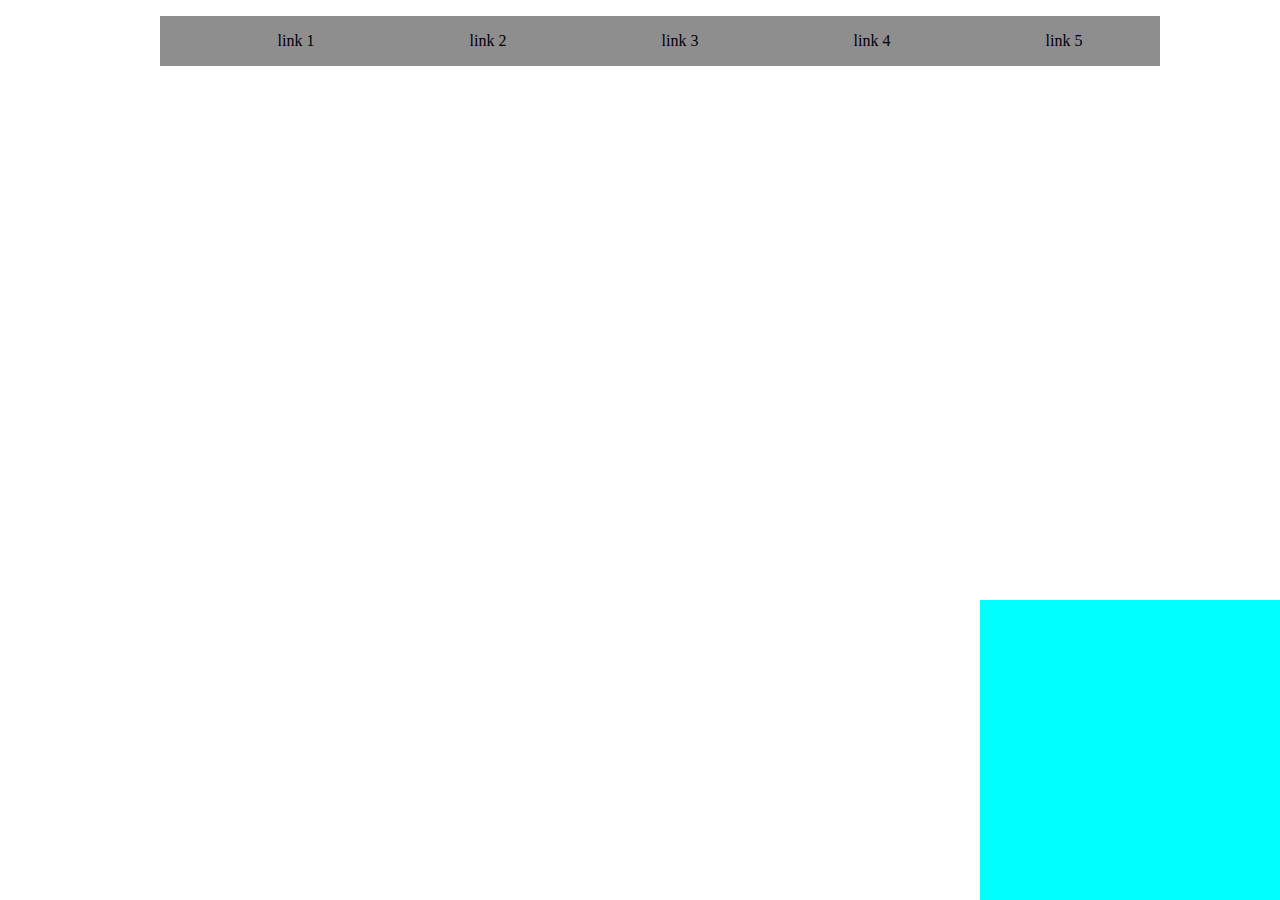
<file: flex.html>
<!DOCTYPE html>
<html lang="en">
<head>
    <meta charset="UTF-8">
    <title>Title</title>
    <link href="flex.css" type="text/css" rel="stylesheet">
</head>

<body>
<nav>
    <ul>
        <li>link 1</li>
        <li>link 2</li>
        <li>link 3</li>
        <li>link 4</li>
        <li>link 5</li>
    </ul>
</nav>

<div class="container">
    <div class="vierkant">

    </div>

</div>


</body>
</html>
</file>
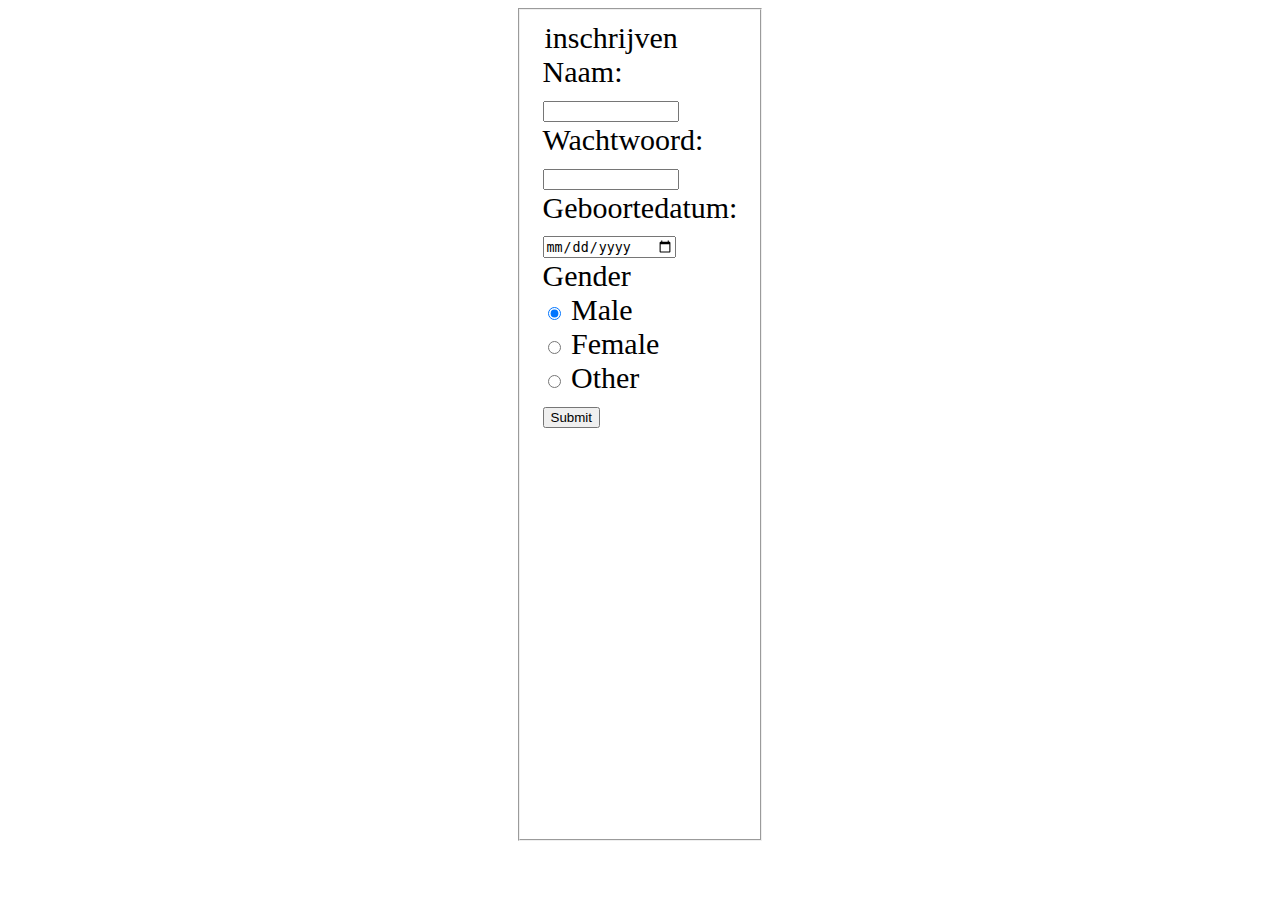
<file: input.html>
<!DOCTYPE html>
<html lang="en">
<head>
    <meta charset="UTF-8">
    <title>input</title>
    <link href="input.css" type="text/css" rel="stylesheet">
</head>
<body>
<form>
    <fieldset>
        <div class="formulier">
        <legend>inschrijven</legend>
        <label for="voornaam"> Naam:</label><br>
        <input type="text" id="voornaam"><br>
        <label for="wachtwoord"> Wachtwoord:</label><br>
        <input type="password" id="wachtwoord">

        <label for="leeftijd"> Geboortedatum:</label><br>
        <input type="date" id="leeftijd">
    </div>
        <label for="gender">Gender</label><br>
        <input type="radio" id="gender" value="male" checked> Male<br>
        <input type="radio" name="gender" value="female"> Female<br>
        <input type="radio" name="gender" value="other"> Other<br>
        <input type="submit"><br>
    </fieldset>
</form>

</body>
</html>
</file>
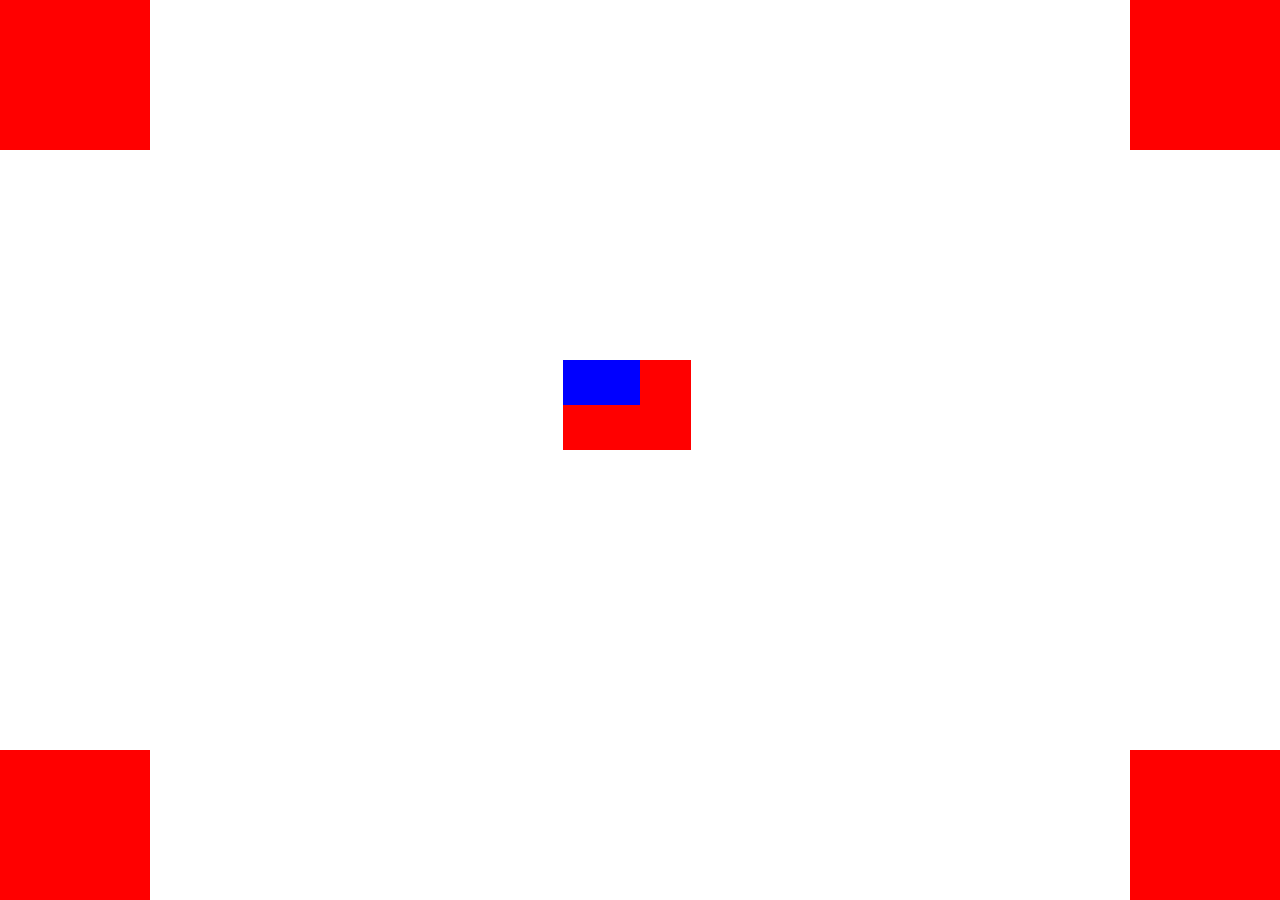
<file: linkjes.html>
<!DOCTYPE html>
<html lang="en">
<head>
    <meta charset="UTF-8">
    <title>Title</title>
    <link href="linkjes.css" rel="stylesheet" type="text/css">
</head>
<body>

<div class="vierkant1"></div>
<div class="vierkant2"></div>
<div class="vierkant3"></div>
<div class="vierkant4"></div>
<div class="vierkant5">
    <div class="vierkant6"></div>
</div>

</body>
</html>
</file>
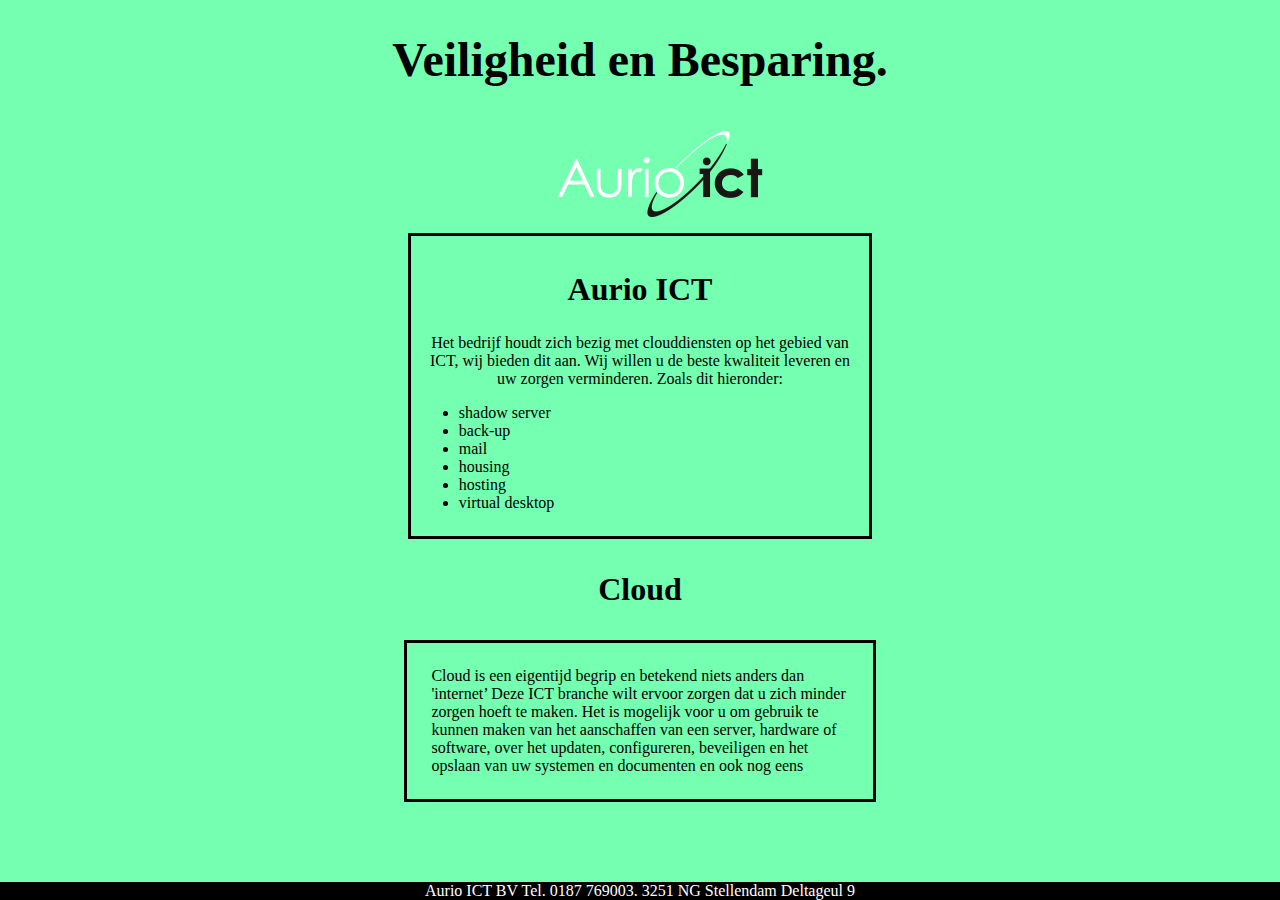
<file: nederlands.html>
<!DOCTYPE html>
<html lang="en">
<head>
    <meta charset="UTF-8">
    <title>Aurio ICT BV</title>
    <link href="nederlands.css" rel="stylesheet" type="text/css">
    <title>Aurio ICT BV</title>

</head>
<body class="body">
<h1>Veiligheid en Besparing.</h1>
<header class="top">
    <div class="foto">
        <img src="aurio.png">
    </div>
    <div class="begin   ">
        <h2>Aurio ICT</h2>
        <p>Het bedrijf houdt zich bezig met clouddiensten op het gebied van ICT, wij bieden dit aan. Wij willen u de
            beste kwaliteit leveren en uw zorgen verminderen. Zoals dit hieronder:</p>
        <nav>
            <ul>
                <li>shadow server</li>
                <li>back-up</li>
                <li>mail</li>
                <li>housing</li>
                <li>hosting</li>
                <li>virtual desktop</li>

            </ul>
        </nav>
    </div>
</header>
<h3>Cloud</h3>
<article>
    Cloud is een eigentijd begrip en betekend niets anders dan 'internet’
    Deze ICT branche wilt ervoor zorgen dat u zich minder zorgen hoeft te maken. Het is mogelijk voor u om gebruik te
    kunnen maken van het aanschaffen van een server, hardware of software, over het updaten, configureren, beveiligen en
    het opslaan van uw systemen en documenten en ook nog eens

</article>
<footer class="einde">
    Aurio ICT BV
    Tel. 0187 769003.
    3251 NG Stellendam Deltageul 9
</footer>
</body>

</html>
</file>
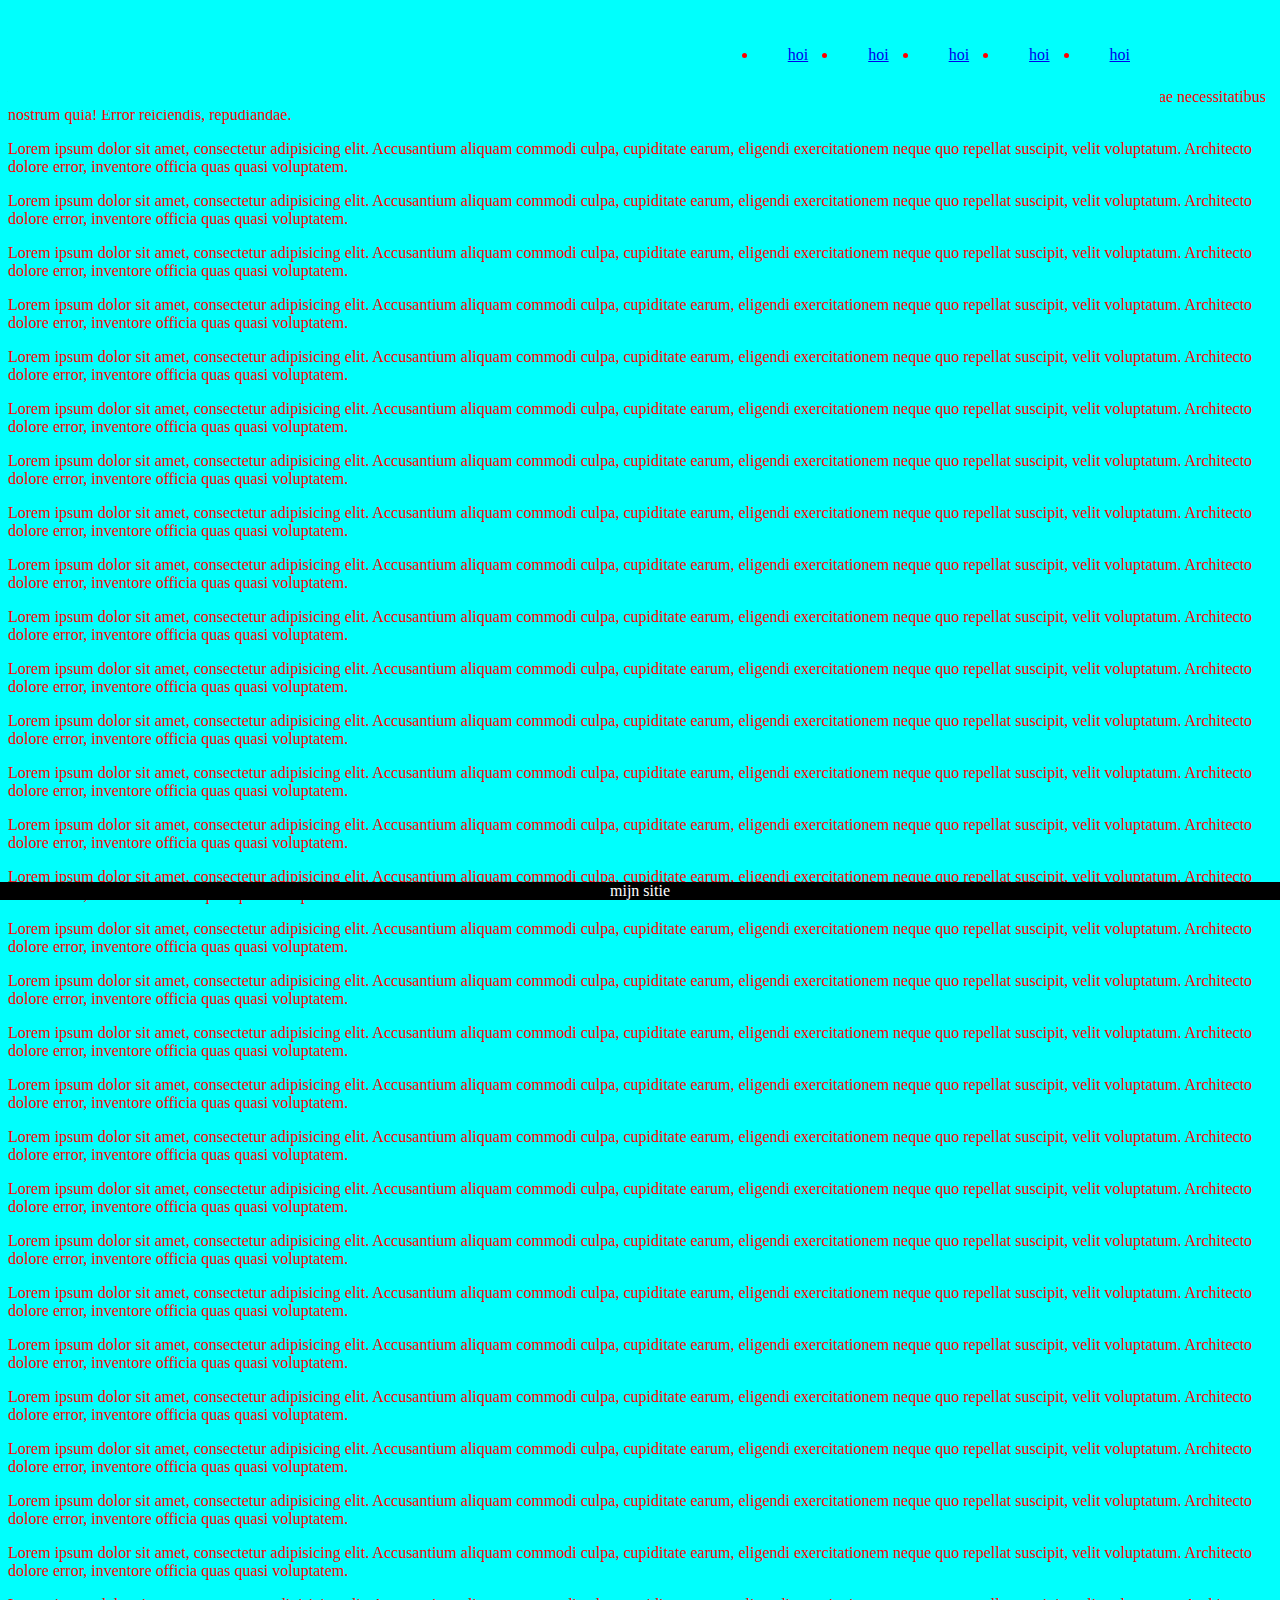
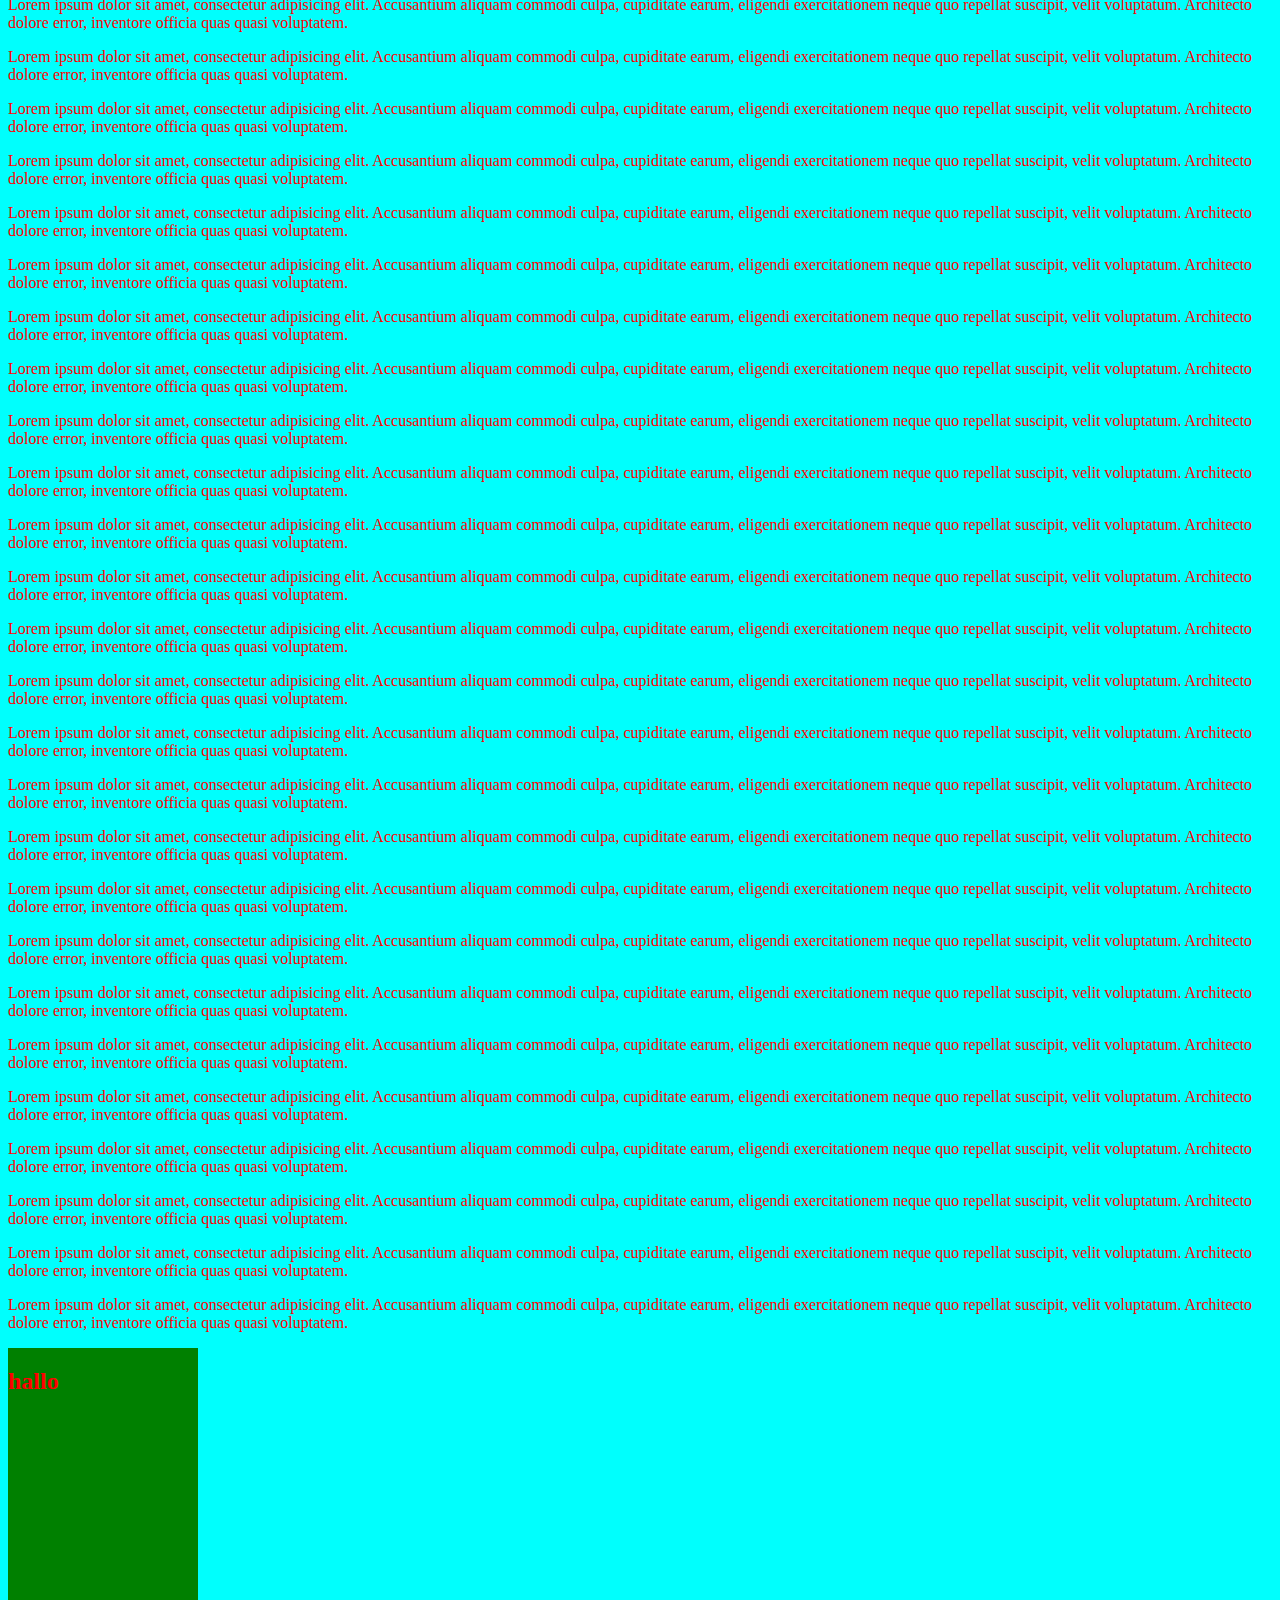
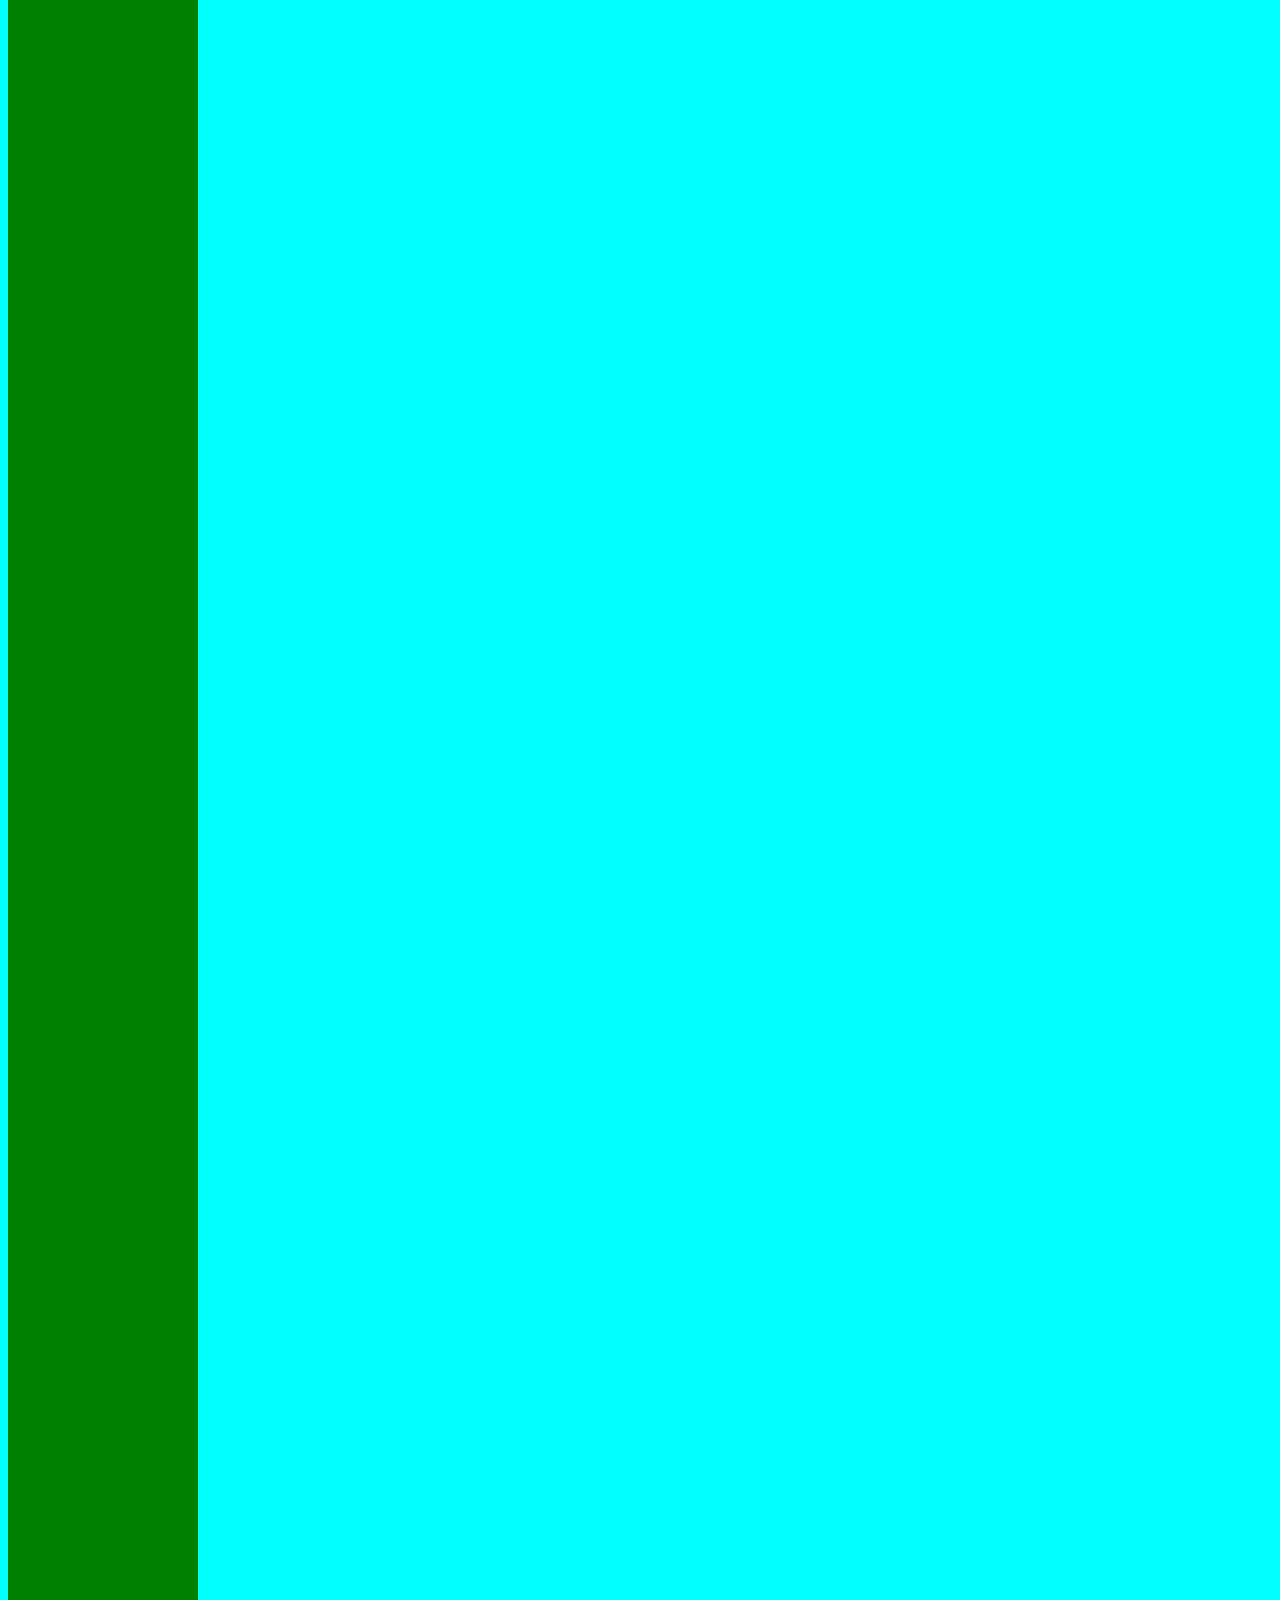
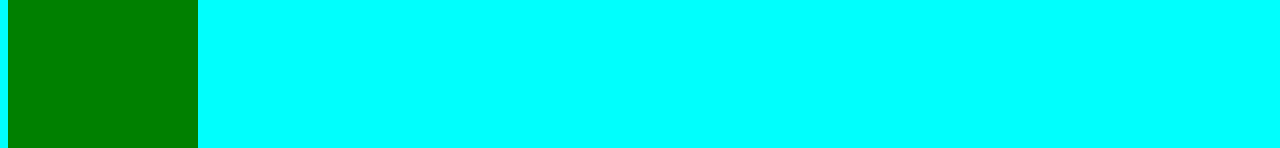
<file: site.html>
<!DOCTYPE html>
<html lang="en">
<head>
    <meta charset="UTF-8">
    <title>Site</title>
    <link href="site.css" rel="stylesheet" type="text/css">
</head>

<body>
<nav>
    <ul>
        <li><a href="hoi">hoi</a></li>
        <li><a href="hoi">hoi</a></li>
        <li><a href="hoi">hoi</a></li>
        <li><a href="hoi">hoi</a></li>
        <li><a href="hoi">hoi</a></li>
    </ul>
</nav>
</body>
<main>

    <article>
        <h1>JAJA</h1>
        <p>Lorem ipsum dolor sit amet, consectetur adipisicing elit. Laudantium, nam, veritatis? A, accusantium amet at,
            atque
            cumque debitis, dignissimos fugit ipsum minima minus molestiae necessitatibus nostrum quia! Error
            reiciendis,
            repudiandae.</p>
        <p>Lorem ipsum dolor sit amet, consectetur adipisicing elit. Accusantium aliquam commodi culpa, cupiditate
            earum,
            eligendi exercitationem neque quo repellat suscipit, velit voluptatum. Architecto dolore error, inventore
            officia
            quas quasi voluptatem.</p>
        <p>Lorem ipsum dolor sit amet, consectetur adipisicing elit. Accusantium aliquam commodi culpa, cupiditate
            earum,
            eligendi exercitationem neque quo repellat suscipit, velit voluptatum. Architecto dolore error, inventore
            officia
            quas quasi voluptatem.</p>
        <p>Lorem ipsum dolor sit amet, consectetur adipisicing elit. Accusantium aliquam commodi culpa, cupiditate
            earum,
            eligendi exercitationem neque quo repellat suscipit, velit voluptatum. Architecto dolore error, inventore
            officia
            quas quasi voluptatem.</p>
        <p>Lorem ipsum dolor sit amet, consectetur adipisicing elit. Accusantium aliquam commodi culpa, cupiditate
            earum,
            eligendi exercitationem neque quo repellat suscipit, velit voluptatum. Architecto dolore error, inventore
            officia
            quas quasi voluptatem.</p>
        <p>Lorem ipsum dolor sit amet, consectetur adipisicing elit. Accusantium aliquam commodi culpa, cupiditate
            earum,
            eligendi exercitationem neque quo repellat suscipit, velit voluptatum. Architecto dolore error, inventore
            officia
            quas quasi voluptatem.</p>
        <p>Lorem ipsum dolor sit amet, consectetur adipisicing elit. Accusantium aliquam commodi culpa, cupiditate
            earum,
            eligendi exercitationem neque quo repellat suscipit, velit voluptatum. Architecto dolore error, inventore
            officia
            quas quasi voluptatem.</p>
        <p>Lorem ipsum dolor sit amet, consectetur adipisicing elit. Accusantium aliquam commodi culpa, cupiditate
            earum,
            eligendi exercitationem neque quo repellat suscipit, velit voluptatum. Architecto dolore error, inventore
            officia
            quas quasi voluptatem.</p>
        <p>Lorem ipsum dolor sit amet, consectetur adipisicing elit. Accusantium aliquam commodi culpa, cupiditate
            earum,
            eligendi exercitationem neque quo repellat suscipit, velit voluptatum. Architecto dolore error, inventore
            officia
            quas quasi voluptatem.</p>
        <p>Lorem ipsum dolor sit amet, consectetur adipisicing elit. Accusantium aliquam commodi culpa, cupiditate
            earum,
            eligendi exercitationem neque quo repellat suscipit, velit voluptatum. Architecto dolore error, inventore
            officia
            quas quasi voluptatem.</p>
        <p>Lorem ipsum dolor sit amet, consectetur adipisicing elit. Accusantium aliquam commodi culpa, cupiditate
            earum,
            eligendi exercitationem neque quo repellat suscipit, velit voluptatum. Architecto dolore error, inventore
            officia
            quas quasi voluptatem.</p>
        <p>Lorem ipsum dolor sit amet, consectetur adipisicing elit. Accusantium aliquam commodi culpa, cupiditate
            earum,
            eligendi exercitationem neque quo repellat suscipit, velit voluptatum. Architecto dolore error, inventore
            officia
            quas quasi voluptatem.</p>
        <p>Lorem ipsum dolor sit amet, consectetur adipisicing elit. Accusantium aliquam commodi culpa, cupiditate
            earum,
            eligendi exercitationem neque quo repellat suscipit, velit voluptatum. Architecto dolore error, inventore
            officia
            quas quasi voluptatem.</p>
        <p>Lorem ipsum dolor sit amet, consectetur adipisicing elit. Accusantium aliquam commodi culpa, cupiditate
            earum,
            eligendi exercitationem neque quo repellat suscipit, velit voluptatum. Architecto dolore error, inventore
            officia
            quas quasi voluptatem.</p>
        <p>Lorem ipsum dolor sit amet, consectetur adipisicing elit. Accusantium aliquam commodi culpa, cupiditate
            earum,
            eligendi exercitationem neque quo repellat suscipit, velit voluptatum. Architecto dolore error, inventore
            officia
            quas quasi voluptatem.</p>
        <p>Lorem ipsum dolor sit amet, consectetur adipisicing elit. Accusantium aliquam commodi culpa, cupiditate
            earum,
            eligendi exercitationem neque quo repellat suscipit, velit voluptatum. Architecto dolore error, inventore
            officia
            quas quasi voluptatem.</p>
        <p>Lorem ipsum dolor sit amet, consectetur adipisicing elit. Accusantium aliquam commodi culpa, cupiditate
            earum,
            eligendi exercitationem neque quo repellat suscipit, velit voluptatum. Architecto dolore error, inventore
            officia
            quas quasi voluptatem.</p>
        <p>Lorem ipsum dolor sit amet, consectetur adipisicing elit. Accusantium aliquam commodi culpa, cupiditate
            earum,
            eligendi exercitationem neque quo repellat suscipit, velit voluptatum. Architecto dolore error, inventore
            officia
            quas quasi voluptatem.</p>
        <p>Lorem ipsum dolor sit amet, consectetur adipisicing elit. Accusantium aliquam commodi culpa, cupiditate
            earum,
            eligendi exercitationem neque quo repellat suscipit, velit voluptatum. Architecto dolore error, inventore
            officia
            quas quasi voluptatem.</p>
        <p>Lorem ipsum dolor sit amet, consectetur adipisicing elit. Accusantium aliquam commodi culpa, cupiditate
            earum,
            eligendi exercitationem neque quo repellat suscipit, velit voluptatum. Architecto dolore error, inventore
            officia
            quas quasi voluptatem.</p>
        <p>Lorem ipsum dolor sit amet, consectetur adipisicing elit. Accusantium aliquam commodi culpa, cupiditate
            earum,
            eligendi exercitationem neque quo repellat suscipit, velit voluptatum. Architecto dolore error, inventore
            officia
            quas quasi voluptatem.</p>
        <p>Lorem ipsum dolor sit amet, consectetur adipisicing elit. Accusantium aliquam commodi culpa, cupiditate
            earum,
            eligendi exercitationem neque quo repellat suscipit, velit voluptatum. Architecto dolore error, inventore
            officia
            quas quasi voluptatem.</p>
        <p>Lorem ipsum dolor sit amet, consectetur adipisicing elit. Accusantium aliquam commodi culpa, cupiditate
            earum,
            eligendi exercitationem neque quo repellat suscipit, velit voluptatum. Architecto dolore error, inventore
            officia
            quas quasi voluptatem.</p>
        <p>Lorem ipsum dolor sit amet, consectetur adipisicing elit. Accusantium aliquam commodi culpa, cupiditate
            earum,
            eligendi exercitationem neque quo repellat suscipit, velit voluptatum. Architecto dolore error, inventore
            officia
            quas quasi voluptatem.</p>
        <p>Lorem ipsum dolor sit amet, consectetur adipisicing elit. Accusantium aliquam commodi culpa, cupiditate
            earum,
            eligendi exercitationem neque quo repellat suscipit, velit voluptatum. Architecto dolore error, inventore
            officia
            quas quasi voluptatem.</p>
        <p>Lorem ipsum dolor sit amet, consectetur adipisicing elit. Accusantium aliquam commodi culpa, cupiditate
            earum,
            eligendi exercitationem neque quo repellat suscipit, velit voluptatum. Architecto dolore error, inventore
            officia
            quas quasi voluptatem.</p>
        <p>Lorem ipsum dolor sit amet, consectetur adipisicing elit. Accusantium aliquam commodi culpa, cupiditate
            earum,
            eligendi exercitationem neque quo repellat suscipit, velit voluptatum. Architecto dolore error, inventore
            officia
            quas quasi voluptatem.</p>
        <p>Lorem ipsum dolor sit amet, consectetur adipisicing elit. Accusantium aliquam commodi culpa, cupiditate
            earum,
            eligendi exercitationem neque quo repellat suscipit, velit voluptatum. Architecto dolore error, inventore
            officia
            quas quasi voluptatem.</p>
        <p>Lorem ipsum dolor sit amet, consectetur adipisicing elit. Accusantium aliquam commodi culpa, cupiditate
            earum,
            eligendi exercitationem neque quo repellat suscipit, velit voluptatum. Architecto dolore error, inventore
            officia
            quas quasi voluptatem.</p>
        <p>Lorem ipsum dolor sit amet, consectetur adipisicing elit. Accusantium aliquam commodi culpa, cupiditate
            earum,
            eligendi exercitationem neque quo repellat suscipit, velit voluptatum. Architecto dolore error, inventore
            officia
            quas quasi voluptatem.</p>
        <p>Lorem ipsum dolor sit amet, consectetur adipisicing elit. Accusantium aliquam commodi culpa, cupiditate
            earum,
            eligendi exercitationem neque quo repellat suscipit, velit voluptatum. Architecto dolore error, inventore
            officia
            quas quasi voluptatem.</p>
        <p>Lorem ipsum dolor sit amet, consectetur adipisicing elit. Accusantium aliquam commodi culpa, cupiditate
            earum,
            eligendi exercitationem neque quo repellat suscipit, velit voluptatum. Architecto dolore error, inventore
            officia
            quas quasi voluptatem.</p>
        <p>Lorem ipsum dolor sit amet, consectetur adipisicing elit. Accusantium aliquam commodi culpa, cupiditate
            earum,
            eligendi exercitationem neque quo repellat suscipit, velit voluptatum. Architecto dolore error, inventore
            officia
            quas quasi voluptatem.</p>
        <p>Lorem ipsum dolor sit amet, consectetur adipisicing elit. Accusantium aliquam commodi culpa, cupiditate
            earum,
            eligendi exercitationem neque quo repellat suscipit, velit voluptatum. Architecto dolore error, inventore
            officia
            quas quasi voluptatem.</p>
        <p>Lorem ipsum dolor sit amet, consectetur adipisicing elit. Accusantium aliquam commodi culpa, cupiditate
            earum,
            eligendi exercitationem neque quo repellat suscipit, velit voluptatum. Architecto dolore error, inventore
            officia
            quas quasi voluptatem.</p>
        <p>Lorem ipsum dolor sit amet, consectetur adipisicing elit. Accusantium aliquam commodi culpa, cupiditate
            earum,
            eligendi exercitationem neque quo repellat suscipit, velit voluptatum. Architecto dolore error, inventore
            officia
            quas quasi voluptatem.</p>
        <p>Lorem ipsum dolor sit amet, consectetur adipisicing elit. Accusantium aliquam commodi culpa, cupiditate
            earum,
            eligendi exercitationem neque quo repellat suscipit, velit voluptatum. Architecto dolore error, inventore
            officia
            quas quasi voluptatem.</p>
        <p>Lorem ipsum dolor sit amet, consectetur adipisicing elit. Accusantium aliquam commodi culpa, cupiditate
            earum,
            eligendi exercitationem neque quo repellat suscipit, velit voluptatum. Architecto dolore error, inventore
            officia
            quas quasi voluptatem.</p>
        <p>Lorem ipsum dolor sit amet, consectetur adipisicing elit. Accusantium aliquam commodi culpa, cupiditate
            earum,
            eligendi exercitationem neque quo repellat suscipit, velit voluptatum. Architecto dolore error, inventore
            officia
            quas quasi voluptatem.</p>
        <p>Lorem ipsum dolor sit amet, consectetur adipisicing elit. Accusantium aliquam commodi culpa, cupiditate
            earum,
            eligendi exercitationem neque quo repellat suscipit, velit voluptatum. Architecto dolore error, inventore
            officia
            quas quasi voluptatem.</p>
        <p>Lorem ipsum dolor sit amet, consectetur adipisicing elit. Accusantium aliquam commodi culpa, cupiditate
            earum,
            eligendi exercitationem neque quo repellat suscipit, velit voluptatum. Architecto dolore error, inventore
            officia
            quas quasi voluptatem.</p>
        <p>Lorem ipsum dolor sit amet, consectetur adipisicing elit. Accusantium aliquam commodi culpa, cupiditate
            earum,
            eligendi exercitationem neque quo repellat suscipit, velit voluptatum. Architecto dolore error, inventore
            officia
            quas quasi voluptatem.</p>
        <p>Lorem ipsum dolor sit amet, consectetur adipisicing elit. Accusantium aliquam commodi culpa, cupiditate
            earum,
            eligendi exercitationem neque quo repellat suscipit, velit voluptatum. Architecto dolore error, inventore
            officia
            quas quasi voluptatem.</p>
        <p>Lorem ipsum dolor sit amet, consectetur adipisicing elit. Accusantium aliquam commodi culpa, cupiditate
            earum,
            eligendi exercitationem neque quo repellat suscipit, velit voluptatum. Architecto dolore error, inventore
            officia
            quas quasi voluptatem.</p>
        <p>Lorem ipsum dolor sit amet, consectetur adipisicing elit. Accusantium aliquam commodi culpa, cupiditate
            earum,
            eligendi exercitationem neque quo repellat suscipit, velit voluptatum. Architecto dolore error, inventore
            officia
            quas quasi voluptatem.</p>
        <p>Lorem ipsum dolor sit amet, consectetur adipisicing elit. Accusantium aliquam commodi culpa, cupiditate
            earum,
            eligendi exercitationem neque quo repellat suscipit, velit voluptatum. Architecto dolore error, inventore
            officia
            quas quasi voluptatem.</p>
        <p>Lorem ipsum dolor sit amet, consectetur adipisicing elit. Accusantium aliquam commodi culpa, cupiditate
            earum,
            eligendi exercitationem neque quo repellat suscipit, velit voluptatum. Architecto dolore error, inventore
            officia
            quas quasi voluptatem.</p>
        <p>Lorem ipsum dolor sit amet, consectetur adipisicing elit. Accusantium aliquam commodi culpa, cupiditate
            earum,
            eligendi exercitationem neque quo repellat suscipit, velit voluptatum. Architecto dolore error, inventore
            officia
            quas quasi voluptatem.</p>
        <p>Lorem ipsum dolor sit amet, consectetur adipisicing elit. Accusantium aliquam commodi culpa, cupiditate
            earum,
            eligendi exercitationem neque quo repellat suscipit, velit voluptatum. Architecto dolore error, inventore
            officia
            quas quasi voluptatem.</p>
        <p>Lorem ipsum dolor sit amet, consectetur adipisicing elit. Accusantium aliquam commodi culpa, cupiditate
            earum,
            eligendi exercitationem neque quo repellat suscipit, velit voluptatum. Architecto dolore error, inventore
            officia
            quas quasi voluptatem.</p>
        <p>Lorem ipsum dolor sit amet, consectetur adipisicing elit. Accusantium aliquam commodi culpa, cupiditate
            earum,
            eligendi exercitationem neque quo repellat suscipit, velit voluptatum. Architecto dolore error, inventore
            officia
            quas quasi voluptatem.</p>
        <p>Lorem ipsum dolor sit amet, consectetur adipisicing elit. Accusantium aliquam commodi culpa, cupiditate
            earum,
            eligendi exercitationem neque quo repellat suscipit, velit voluptatum. Architecto dolore error, inventore
            officia
            quas quasi voluptatem.</p>
        <p>Lorem ipsum dolor sit amet, consectetur adipisicing elit. Accusantium aliquam commodi culpa, cupiditate
            earum,
            eligendi exercitationem neque quo repellat suscipit, velit voluptatum. Architecto dolore error, inventore
            officia
            quas quasi voluptatem.</p>
        <p>Lorem ipsum dolor sit amet, consectetur adipisicing elit. Accusantium aliquam commodi culpa, cupiditate
            earum,
            eligendi exercitationem neque quo repellat suscipit, velit voluptatum. Architecto dolore error, inventore
            officia
            quas quasi voluptatem.</p>
        <p>Lorem ipsum dolor sit amet, consectetur adipisicing elit. Accusantium aliquam commodi culpa, cupiditate
            earum,
            eligendi exercitationem neque quo repellat suscipit, velit voluptatum. Architecto dolore error, inventore
            officia
            quas quasi voluptatem.</p>
    </article>




</main>
<aside>
<h2>hallo</h2>
</aside>

<footer class="onder">
    mijn sitie

</footer>

</body>
</html>
</file>
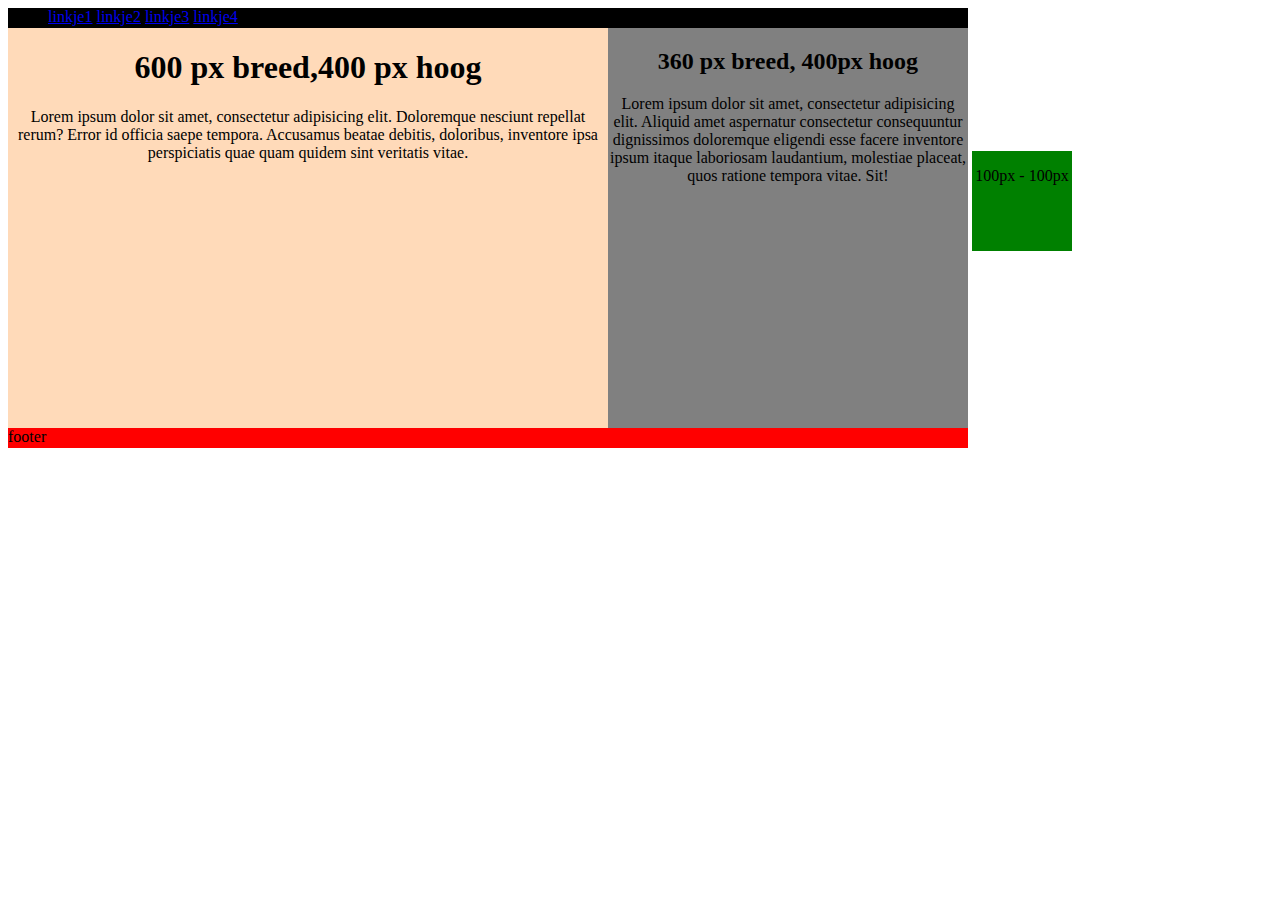
<file: toets.html>
<!DOCTYPE html>
<html lang="en">
<head>
    <meta charset="UTF-8">
    <title>Toets</title>
    <link href="toets.css" type="text/css" rel="stylesheet"
</head>
<header>
    <nav>
        <ul>
            <li>
                <a href="https://www.google.nl/search?q=google&oq=googl&aqs=chrome.0.69i59j0l2j69i60j69i57j69i60.575j0j7&sourceid=chrome&ie=UTF-8">linkje1</a>
            </li>
            <li>
                <a href="https://www.google.nl/search?q=google&oq=googl&aqs=chrome.0.69i59j0l2j69i60j69i57j69i60.575j0j7&sourceid=chrome&ie=UTF-8">linkje2</a>
            </li>
            <li>
                <a href="https://www.google.nl/search?q=google&oq=googl&aqs=chrome.0.69i59j0l2j69i60j69i57j69i60.575j0j7&sourceid=chrome&ie=UTF-8">linkje3</a>
            </li>
            <li>
                <a href="https://www.google.nl/search?q=google&oq=googl&aqs=chrome.0.69i59j0l2j69i60j69i57j69i60.575j0j7&sourceid=chrome&ie=UTF-8">linkje4</a>
            </li>
        </ul>
    </nav>

</header>
<body>
<div class="eerste">
    <h1>600 px breed,400 px hoog</h1>
    <article>
        <p>Lorem ipsum dolor sit amet, consectetur adipisicing elit. Doloremque nesciunt repellat rerum? Error id
            officia saepe tempora. Accusamus beatae debitis, doloribus, inventore ipsa perspiciatis quae quam quidem
            sint veritatis vitae.</p>
    </article>
</div>
<div class="tweede">
    <h2>360 px breed, 400px hoog</h2>
    <article>
        <p>Lorem ipsum dolor sit amet, consectetur adipisicing elit. Aliquid amet aspernatur consectetur consequuntur
            dignissimos doloremque eligendi esse facere inventore ipsum itaque laboriosam laudantium, molestiae placeat,
            quos ratione tempora vitae. Sit!</p>
    </article>

</div>
<div class="derde">
    <p>100px - 100px</p>

</div>
<footer>
    footer
</footer>
</body>
</html>
</file>
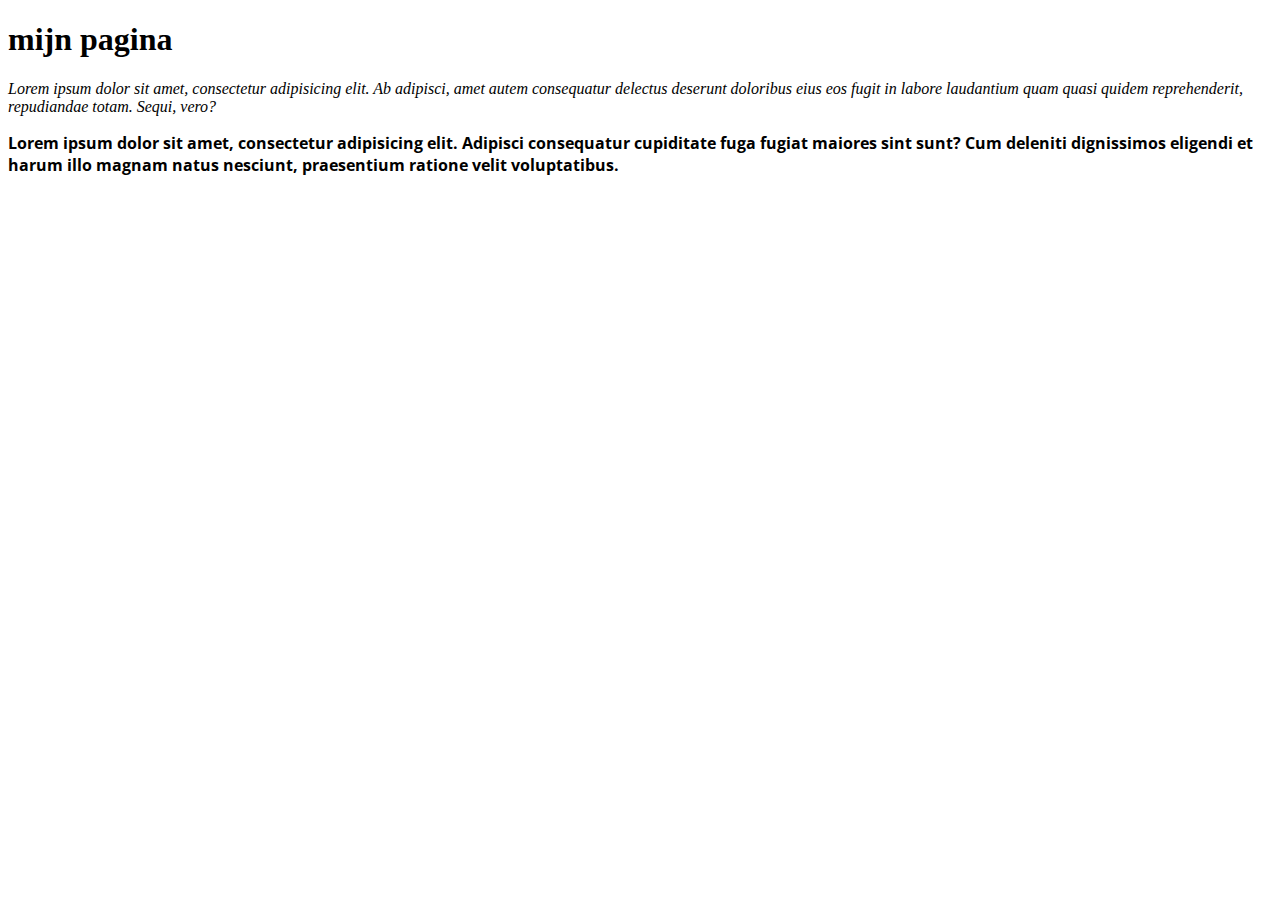
<file: week 1/p style.html>
<!DOCTYPE html>
<html lang="en">
<head>
    <meta charset="UTF-8">
    <title>Title</title>
    <link rel="stylesheet" href="p.css" type="text/css">
    <link href="https://fonts.googleapis.com/css?family=Open+Sans" rel="stylesheet">
</head>
<body>
<h1>mijn pagina</h1>
<div>
    <p class="dun">Lorem ipsum dolor sit amet, consectetur adipisicing elit. Ab adipisci,
        amet autem consequatur delectus deserunt doloribus eius eos fugit in labore laudantium quam quasi quidem reprehenderit, repudiandae totam. Sequi, vero?</p>

    <p class="dik">Lorem ipsum dolor sit amet, consectetur adipisicing elit. Adipisci consequatur cupiditate fuga
        fugiat maiores sint sunt? Cum deleniti dignissimos eligendi et harum illo magnam natus nesciunt, praesentium ratione velit voluptatibus.</p>

</div>
</body>
</html>
</file>
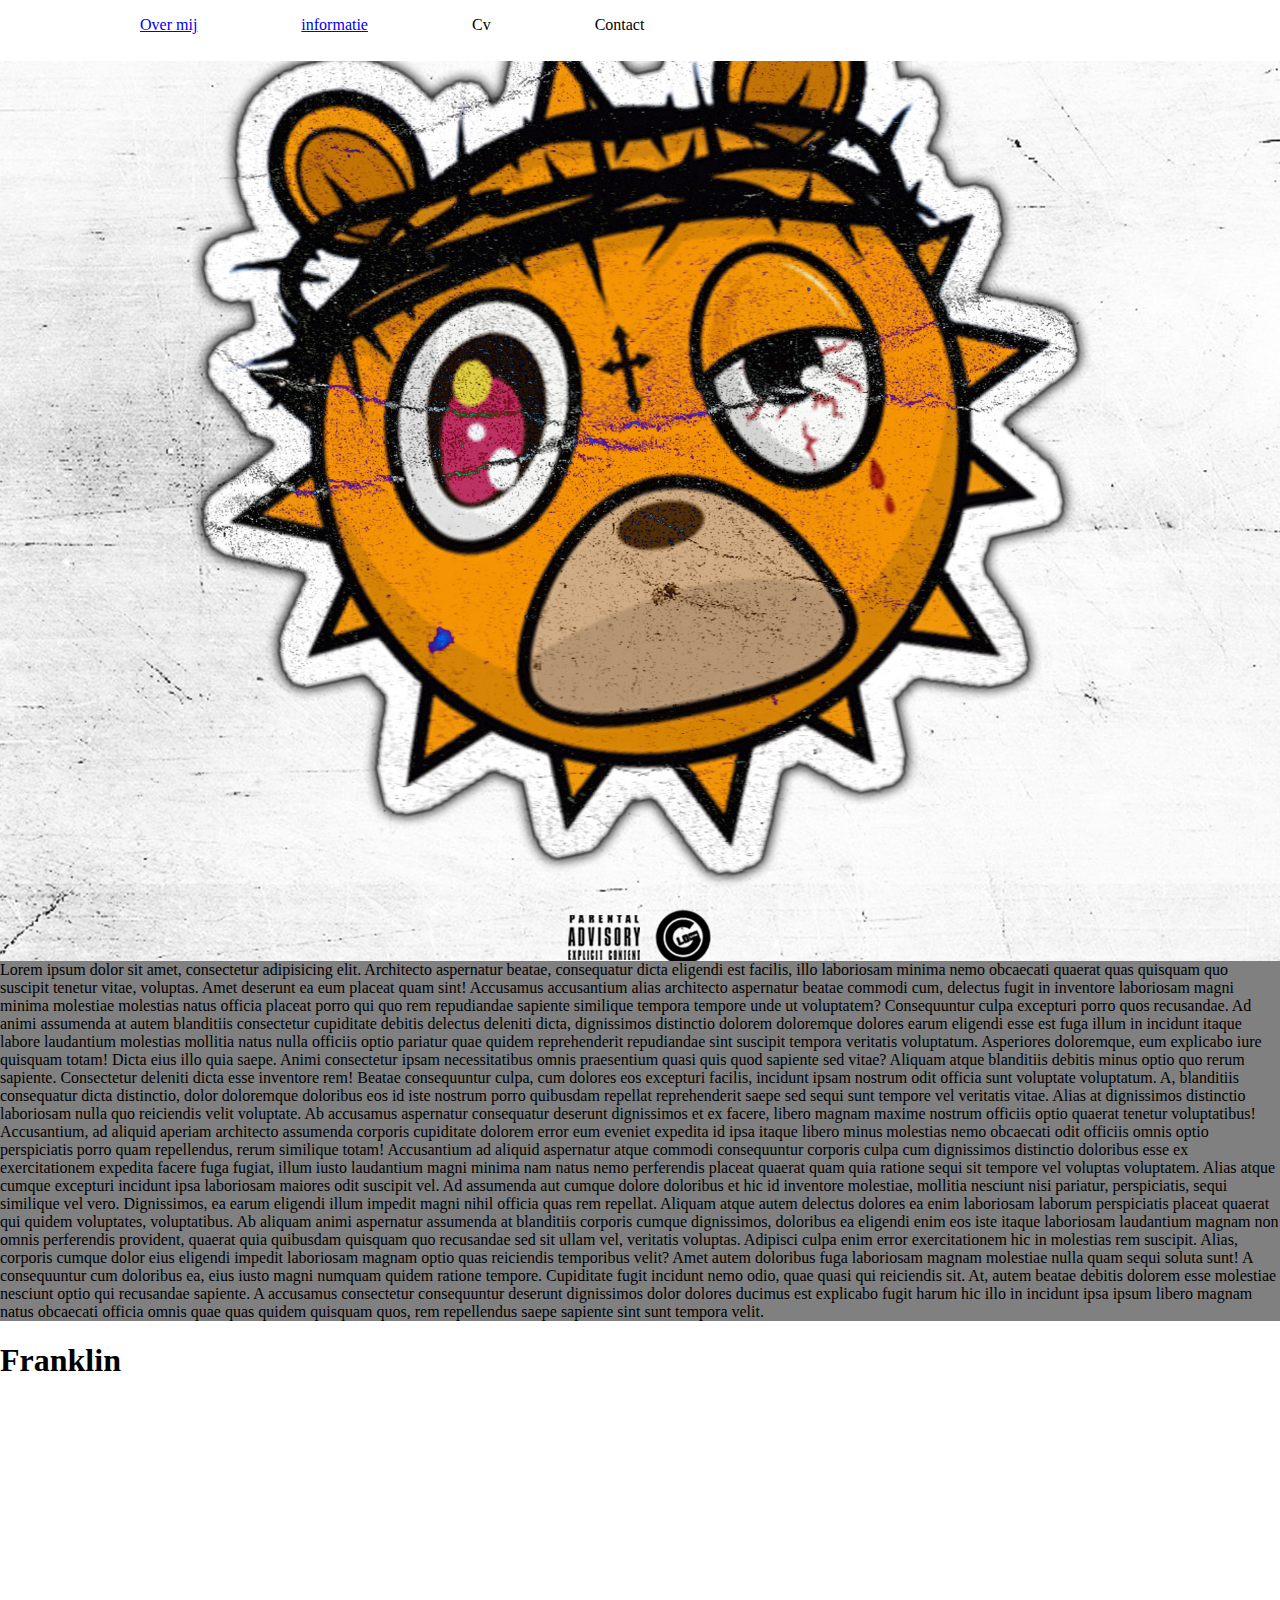
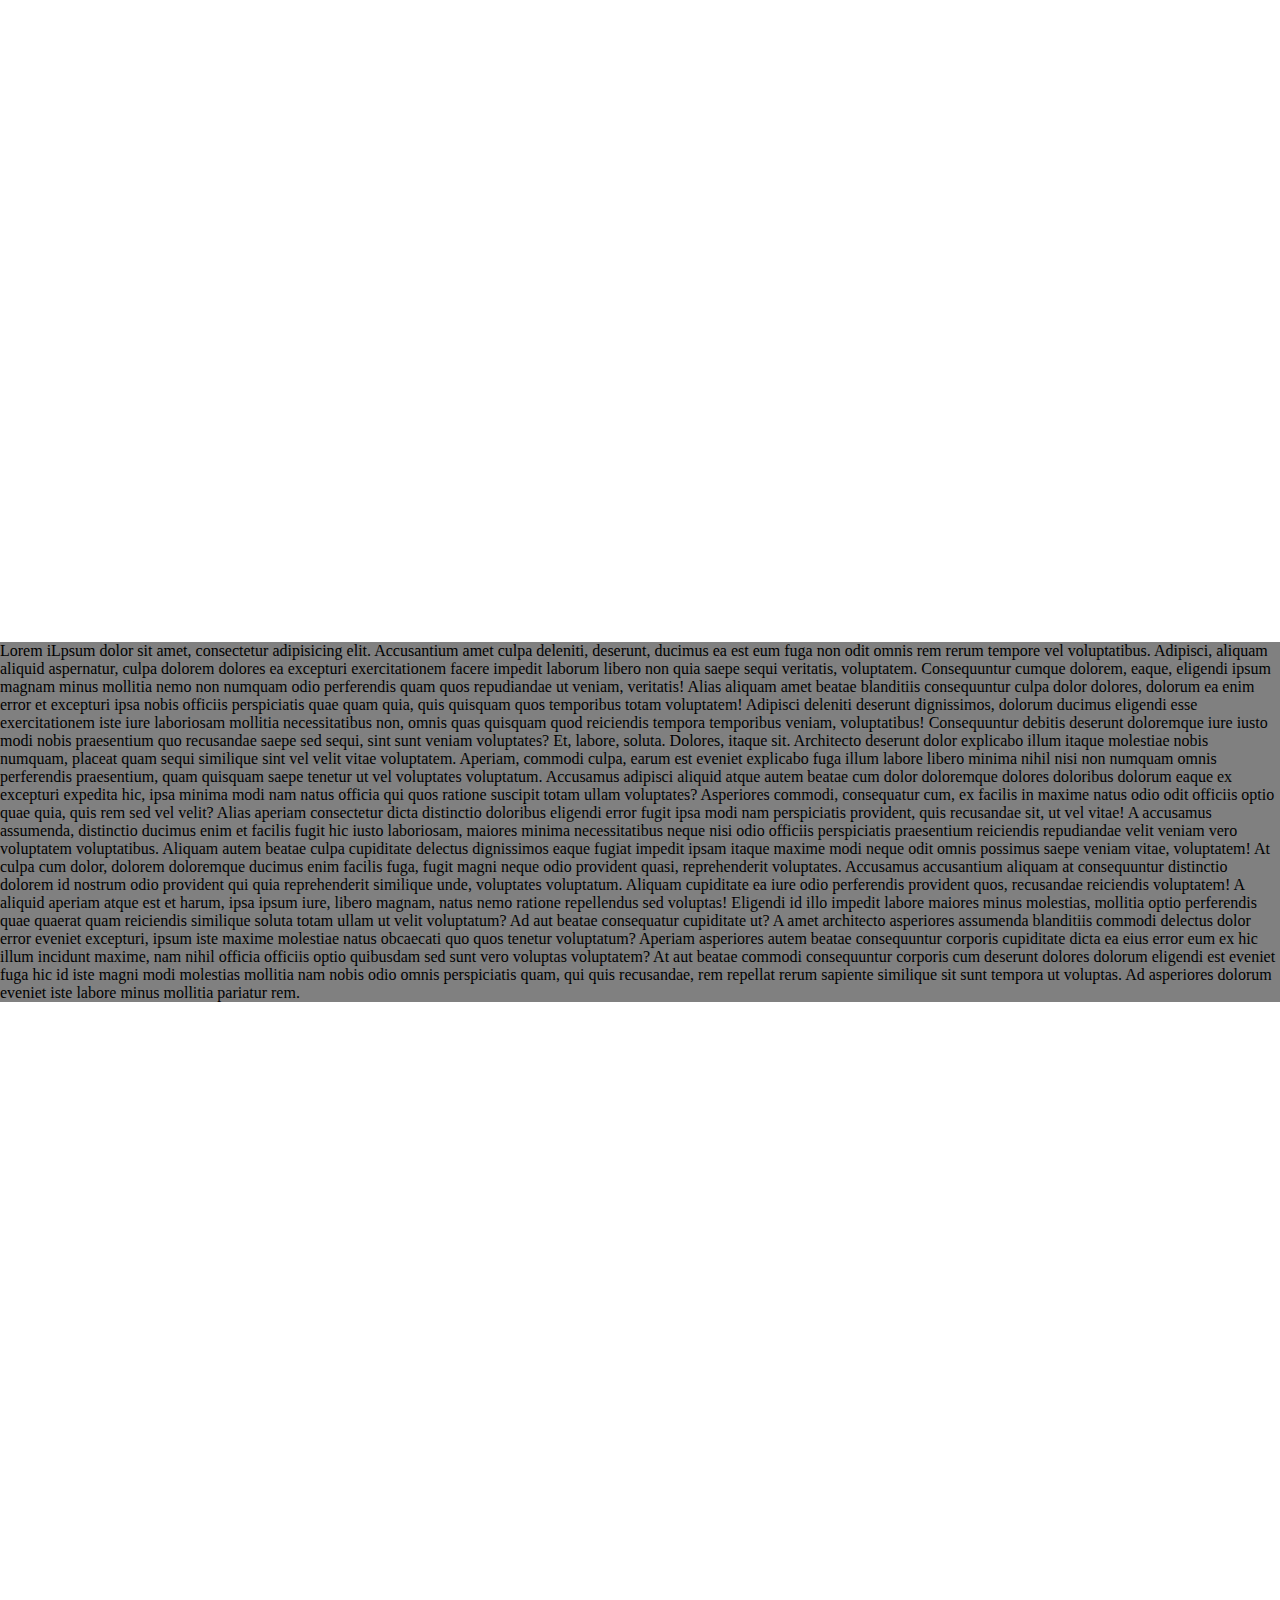
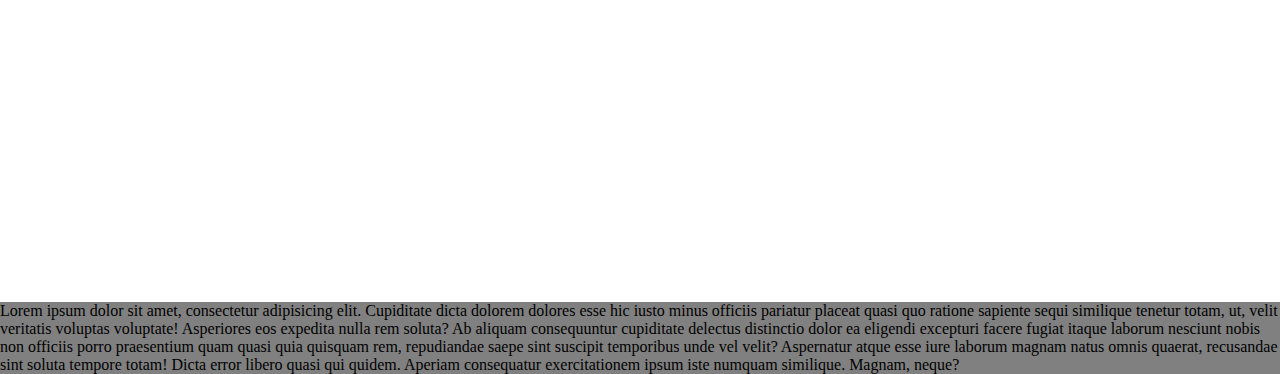
<file: week 1/labs/video/eindopdracht/indexproject.html>
<!DOCTYPE html>
<html lang="en">
<head>
    <meta charset="UTF-8">
    <title>Title</title>
    <link href="project.css" type="text/css" rel="stylesheet">
</head>
<body>

<nav>
    <ul>
        <li><a href="#overmij"> Over mij</a></li>
        <li><a href="#informatie">informatie</a></li>
        <li>Cv</li>
        <li>Contact</li>
    </ul>
</nav>
<div class="parallax">

</div>
<div id="overmij" class="tekst">

</div>

<div class="onder1">
    <p>Lorem ipsum dolor sit amet, consectetur adipisicing elit. Architecto aspernatur beatae, consequatur dicta
        eligendi est facilis, illo laboriosam minima nemo obcaecati quaerat quas quisquam quo suscipit tenetur vitae,
        voluptas. Amet deserunt ea eum placeat quam sint! Accusamus accusantium alias architecto aspernatur beatae
        commodi cum, delectus fugit in inventore laboriosam magni minima molestiae molestias natus officia placeat porro
        qui quo rem repudiandae sapiente similique tempora tempore unde ut voluptatem? Consequuntur culpa excepturi
        porro quos recusandae. Ad animi assumenda at autem blanditiis consectetur cupiditate debitis delectus deleniti
        dicta, dignissimos distinctio dolorem doloremque dolores earum eligendi esse est fuga illum in incidunt itaque
        labore laudantium molestias mollitia natus nulla officiis optio pariatur quae quidem reprehenderit repudiandae
        sint suscipit tempora veritatis voluptatum. Asperiores doloremque, eum explicabo iure quisquam totam! Dicta eius
        illo quia saepe. Animi consectetur ipsam necessitatibus omnis praesentium quasi quis quod sapiente sed vitae?
        Aliquam atque blanditiis debitis minus optio quo rerum sapiente. Consectetur deleniti dicta esse inventore rem!
        Beatae consequuntur culpa, cum dolores eos excepturi facilis, incidunt ipsam nostrum odit officia sunt voluptate
        voluptatum. A, blanditiis consequatur dicta distinctio, dolor doloremque doloribus eos id iste nostrum porro
        quibusdam repellat reprehenderit saepe sed sequi sunt tempore vel veritatis vitae. Alias at dignissimos
        distinctio laboriosam nulla quo reiciendis velit voluptate. Ab accusamus aspernatur consequatur deserunt
        dignissimos et ex facere, libero magnam maxime nostrum officiis optio quaerat tenetur voluptatibus! Accusantium,
        ad aliquid aperiam architecto assumenda corporis cupiditate dolorem error eum eveniet expedita id ipsa itaque
        libero minus molestias nemo obcaecati odit officiis omnis optio perspiciatis porro quam repellendus, rerum
        similique totam! Accusantium ad aliquid aspernatur atque commodi consequuntur corporis culpa cum dignissimos
        distinctio doloribus esse ex exercitationem expedita facere fuga fugiat, illum iusto laudantium magni minima nam
        natus nemo perferendis placeat quaerat quam quia ratione sequi sit tempore vel voluptas voluptatem. Alias atque
        cumque excepturi incidunt ipsa laboriosam maiores odit suscipit vel. Ad assumenda aut cumque dolore doloribus et
        hic id inventore molestiae, mollitia nesciunt nisi pariatur, perspiciatis, sequi similique vel vero.
        Dignissimos, ea earum eligendi illum impedit magni nihil officia quas rem repellat. Aliquam atque autem delectus
        dolores ea enim laboriosam laborum perspiciatis placeat quaerat qui quidem voluptates, voluptatibus. Ab aliquam
        animi aspernatur assumenda at blanditiis corporis cumque dignissimos, doloribus ea eligendi enim eos iste itaque
        laboriosam laudantium magnam non omnis perferendis provident, quaerat quia quibusdam quisquam quo recusandae sed
        sit ullam vel, veritatis voluptas. Adipisci culpa enim error exercitationem hic in molestias rem suscipit.
        Alias, corporis cumque dolor eius eligendi impedit laboriosam magnam optio quas reiciendis temporibus velit?
        Amet autem doloribus fuga laboriosam magnam molestiae nulla quam sequi soluta sunt! A consequuntur cum doloribus
        ea, eius iusto magni numquam quidem ratione tempore. Cupiditate fugit incidunt nemo odio, quae quasi qui
        reiciendis sit. At, autem beatae debitis dolorem esse molestiae nesciunt optio qui recusandae sapiente. A
        accusamus consectetur consequuntur deserunt dignissimos dolor dolores ducimus est explicabo fugit harum hic illo
        in incidunt ipsa ipsum libero magnam natus obcaecati officia omnis quae quas quidem quisquam quos, rem
        repellendus saepe sapiente sint sunt tempora velit.</p>
</div>

<div class="parallax tweede">
<h1>Franklin</h1>
</div>
<div id="informatie" class="tekst">

</div>

<div class="onder2">
    <p>Lorem iLpsum dolor sit amet, consectetur adipisicing elit. Accusantium amet culpa deleniti, deserunt, ducimus ea
        est eum fuga non odit omnis rem rerum tempore vel voluptatibus. Adipisci, aliquam aliquid aspernatur, culpa
        dolorem dolores ea excepturi exercitationem facere impedit laborum libero non quia saepe sequi veritatis,
        voluptatem. Consequuntur cumque dolorem, eaque, eligendi ipsum magnam minus mollitia nemo non numquam odio
        perferendis quam quos repudiandae ut veniam, veritatis! Alias aliquam amet beatae blanditiis consequuntur culpa
        dolor dolores, dolorum ea enim error et excepturi ipsa nobis officiis perspiciatis quae quam quia, quis quisquam
        quos temporibus totam voluptatem! Adipisci deleniti deserunt dignissimos, dolorum ducimus eligendi esse
        exercitationem iste iure laboriosam mollitia necessitatibus non, omnis quas quisquam quod reiciendis tempora
        temporibus veniam, voluptatibus! Consequuntur debitis deserunt doloremque iure iusto modi nobis praesentium quo
        recusandae saepe sed sequi, sint sunt veniam voluptates? Et, labore, soluta. Dolores, itaque sit. Architecto
        deserunt dolor explicabo illum itaque molestiae nobis numquam, placeat quam sequi similique sint vel velit vitae
        voluptatem. Aperiam, commodi culpa, earum est eveniet explicabo fuga illum labore libero minima nihil nisi non
        numquam omnis perferendis praesentium, quam quisquam saepe tenetur ut vel voluptates voluptatum. Accusamus
        adipisci aliquid atque autem beatae cum dolor doloremque dolores doloribus dolorum eaque ex excepturi expedita
        hic, ipsa minima modi nam natus officia qui quos ratione suscipit totam ullam voluptates? Asperiores commodi,
        consequatur cum, ex facilis in maxime natus odio odit officiis optio quae quia, quis rem sed vel velit? Alias
        aperiam consectetur dicta distinctio doloribus eligendi error fugit ipsa modi nam perspiciatis provident, quis
        recusandae sit, ut vel vitae! A accusamus assumenda, distinctio ducimus enim et facilis fugit hic iusto
        laboriosam, maiores minima necessitatibus neque nisi odio officiis perspiciatis praesentium reiciendis
        repudiandae velit veniam vero voluptatem voluptatibus. Aliquam autem beatae culpa cupiditate delectus
        dignissimos eaque fugiat impedit ipsam itaque maxime modi neque odit omnis possimus saepe veniam vitae,
        voluptatem! At culpa cum dolor, dolorem doloremque ducimus enim facilis fuga, fugit magni neque odio provident
        quasi, reprehenderit voluptates. Accusamus accusantium aliquam at consequuntur distinctio dolorem id nostrum
        odio provident qui quia reprehenderit similique unde, voluptates voluptatum. Aliquam cupiditate ea iure odio
        perferendis provident quos, recusandae reiciendis voluptatem! A aliquid aperiam atque est et harum, ipsa ipsum
        iure, libero magnam, natus nemo ratione repellendus sed voluptas! Eligendi id illo impedit labore maiores minus
        molestias, mollitia optio perferendis quae quaerat quam reiciendis similique soluta totam ullam ut velit
        voluptatum? Ad aut beatae consequatur cupiditate ut? A amet architecto asperiores assumenda blanditiis commodi
        delectus dolor error eveniet excepturi, ipsum iste maxime molestiae natus obcaecati quo quos tenetur voluptatum?
        Aperiam asperiores autem beatae consequuntur corporis cupiditate dicta ea eius error eum ex hic illum incidunt
        maxime, nam nihil officia officiis optio quibusdam sed sunt vero voluptas voluptatem? At aut beatae commodi
        consequuntur corporis cum deserunt dolores dolorum eligendi est eveniet fuga hic id iste magni modi molestias
        mollitia nam nobis odio omnis perspiciatis quam, qui quis recusandae, rem repellat rerum sapiente similique sit
        sunt tempora ut voluptas. Ad asperiores dolorum eveniet iste labore minus mollitia pariatur rem.</p>
</div>

<div class="parallax derde">

</div>
<div id="cv" class="tekst">

</div>

<div class="onder3">
    <p>Lorem ipsum dolor sit amet, consectetur adipisicing elit. Cupiditate dicta dolorem dolores esse hic iusto minus
        officiis pariatur placeat quasi quo ratione sapiente sequi similique tenetur totam, ut, velit veritatis voluptas
        voluptate! Asperiores eos expedita nulla rem soluta? Ab aliquam consequuntur cupiditate delectus distinctio
        dolor ea eligendi excepturi facere fugiat itaque laborum nesciunt nobis non officiis porro praesentium quam
        quasi quia quisquam rem, repudiandae saepe sint suscipit temporibus unde vel velit? Aspernatur atque esse iure
        laborum magnam natus omnis quaerat, recusandae sint soluta tempore totam! Dicta error libero quasi qui quidem.
        Aperiam consequatur exercitationem ipsum iste numquam similique. Magnam, neque?</p>
</div>
</body>
</html>
</file>
<file: flex.css>
body{
    width: 960px;
    margin: 0 auto;
}

nav ul{
    width: 960px;
    height: 50px;
    background-color: #8e8e8e;
    display: flex;
}

nav ul li{
    justify-content: space-between;
    padding: 0 auto;
    list-style-type: none;
    margin: auto;
}

.container{
    display: flex;
    justify-content: flex-start;

}

.vierkant{
    width: 300px;
    height: 300px;
    background-color: aqua;
    position: absolute;
    bottom: 0;
    right: 0;
}
</file>
<file: input.css>
form fieldset{
    margin: 0 auto;
    height: 800px;
    width: 100px;
}
body{
    font-size: 30px;
}
input{

}
.formulier input{
    width: 10vw;
}
</file>
<file: linkjes.css>
body {
    margin: 0;
}

.vierkant1 {
     width: 150px;
     height: 150px;
     background-color: red;
     bottom: 0;
     left: 0;
     position: absolute;
 }

.vierkant2 {
    width: 150px;
    height: 150px;
    background-color: red;
    bottom: 0;
    right: 0;
    position: absolute;
}

.vierkant3 {
    width: 150px;
    height: 150px;
    background-color: red;
    top: 0;
    left: 0;
    position: absolute;
}

.vierkant4 {
    width: 150px;
    height: 150px;
    background-color: red;
    top: 0;
    right: 0;
    position: absolute;
}

.vierkant5 {
    width: 10%;
    height: 10%;
    background-color: red;
    bottom: 40%;
    top: 40%;
    left: 44%;
    position: fixed;
}

.vierkant6 {
    width: 60%;
    height: 50%;
    background-color: blue;
    bottom: 0;
    top: 0;
    left: 0;
    right: 45%;
    position: absolute;
}
</file>
<file: nederlands.css>
body{
    background-color: #74ffb1;
}
h1{
    text-align: center;
    font-size: 300%;
}
p{
    text-align: center;
}
.top{
    margin: auto;

}
.begin{
    height: 35%;
    width: 35%;
    padding: 8px;
    border: solid;
    margin: 0 auto;
}
.foto{
    margin: 0 auto;
    width: 13%;
    padding: 8px;

}

h2{
    text-align: center;
    font-size: 200%;

}



h3{
    text-align: center;
    font-size: 200%;
}
article{
    width: 33%;
    height: 35%;
    padding: 24px;
    border: solid;
    margin: 0 auto;
}
.einde{
position: fixed;
left: 0;
bottom: 0;
width: 100%;
background-color: black;
color: white;
text-align: center;
}
</file>
<file: site.css>
body {
    background-color: #00fffd;
    color: red;
}

nav {
    position: fixed;
    top: 0;
    width: 90%;
    background-color: #00fffd   ;


}
nav ul{
    float: right;
}

nav ul li{
    float: left;
    padding: 30px;

}

.onder {
    position: fixed;
    left: 0;
    bottom: 0;
    width: 100%;
    background-color: black;
    color: white;
    text-align: center;
}

aside {
    background-color: green;
    float: left;
    width: 15%;
    height: 2000px;
}

main{
    float: left;
}
</file>
<file: toets.css>
header  {
    width: 960px;
    height: 20px;
    background-color: black;
}

.eerste{
    width: 600px;
    height: 400px;
    background-color: peachpuff;
    display: inline-block;
    float: left;
    text-align: center;
    z-index: 1;
}

.tweede {
    width: 360px;
    height: 400px;
    background-color: grey;
    display: inline-block;
    text-align: center;
    z-index: 2;

}

.derde{
    width: 100px;
    height: 100px;
    background-color: green;
    display: inline-block;
    z-index: 3;
    text-align: center;

}

footer{
    background-color: red;
    float: left;
    width: 960px;
    height: 20px;

}

nav{
    margin: 0 auto;
    display: inline-block;


}

nav ul{
    margin: 0 auto;
    display: inline-block;
}
nav ul li{
    margin: 0 auto;
    display: inline-block;
}
</file>
<file: week 1/p.css>
.dun {
    font-family: Alfredo;
    font-style: italic;
    font-weight: 400;
    font-size: 1 rem;
}

.dik{
    font-family: "Open Sans", Helvetica,Arial,sans-serif;
    font-style: normal;
    font-weight: 700;
    font-size: 1 rem;
}
</file>
<file: week 1/labs/video/eindopdracht/project.css>
body, html{
    height: 100%;
    margin: 0;
}

.parallax{
    background-image: url("glo_bear_by_designedbytyler-d9gh8b5.jpg");
    height: 100%;
    background-attachment: fixed;
    background-position: center;
    background-repeat: no-repeat;
    background-size: cover;
}

.onder1{
    height: auto;
    background-color: grey;
}

.tweede{
    background-image: url("woei_9y_tee_black4.jpg");
}

.onder2{
    height: auto;
    background-color: grey;
    margin: 0;

}

.derde{
    background-image: url("feye.jpg");
}

.onder3{
    height: auto;
    background-color: grey;
    margin: 0;
}

p{
    margin: 0;
}

nav{
    width: 100%;
    height: 5%;

}

nav ul li{
    display: inline-block;
    margin-left: 100px;
}
</file>
